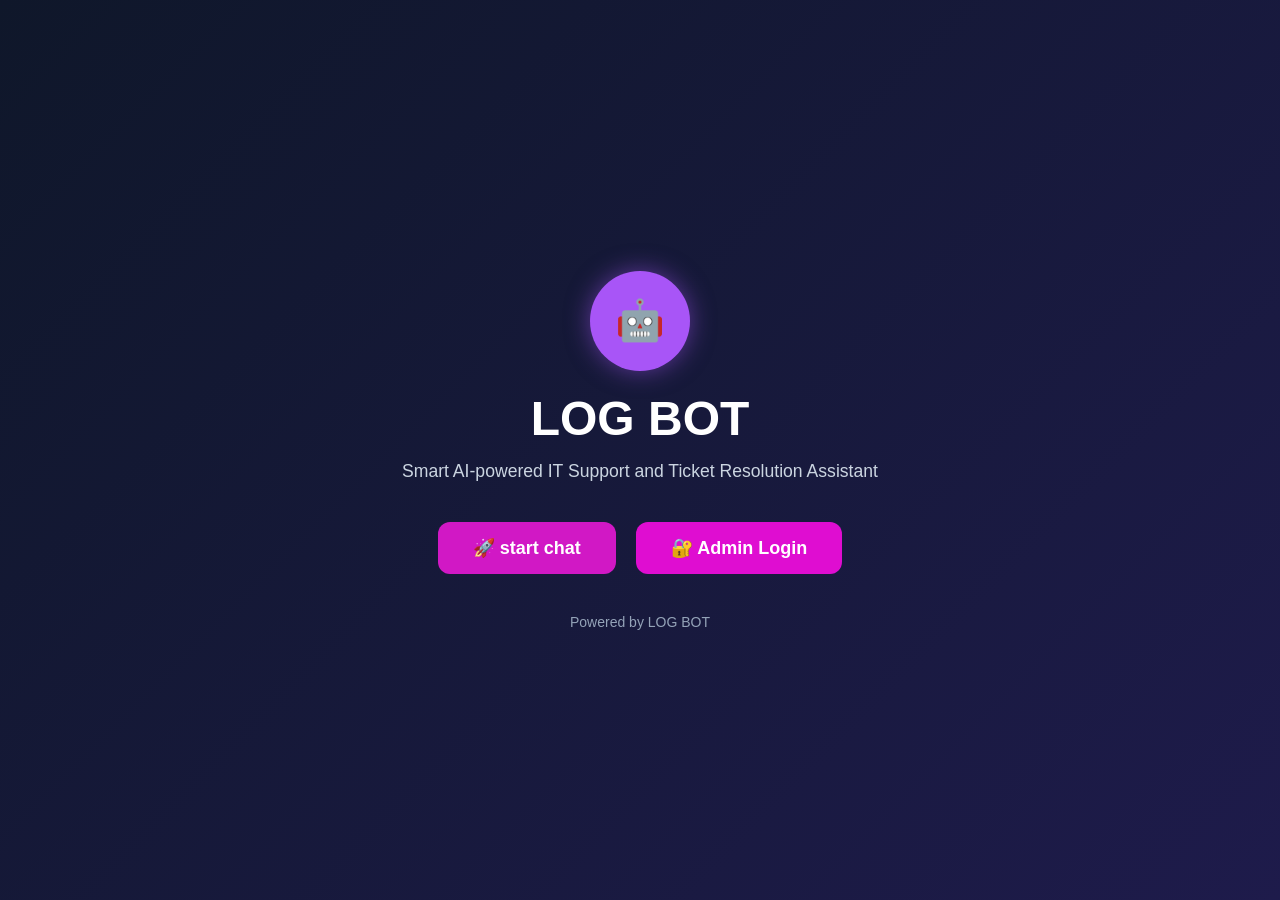
<file: templates/index.html>
<!DOCTYPE html>
<html lang="en">
<head>
<meta charset="UTF-8">
<meta name="viewport" content="width=device-width, initial-scale=1.0">
<title>LOG BOT</title>

<style>
*{
    margin:0;
    padding:0;
    box-sizing:border-box;
    font-family:Segoe UI, sans-serif;
}

body{
    background:linear-gradient(135deg,#0f172a,#1e1b4b);
    height:100vh;
    display:flex;
    justify-content:center;
    align-items:center;
    color:white;
}

.container{
    text-align:center;
    width:90%;
    max-width:800px;
}

.logo{
    width:100px;
    height:100px;
    margin:auto;
    border-radius:50%;
    background:#a855f7;
    display:flex;
    justify-content:center;
    align-items:center;
    font-size:40px;
    margin-bottom:20px;
    box-shadow:0 0 25px rgba(168,85,247,.5);
}

h1{
    font-size:3rem;
    margin-bottom:15px;
}

/* CHANGED COLOR THEME SLIGHTLY (still same logic) */
h1 span{
    background:linear-gradient(135deg,#ec4899,#a855f7);
    -webkit-background-clip:text;
    -webkit-text-fill-color:transparent;
}

p{
    color:#cbd5e1;
    margin-bottom:40px;
    font-size:1.1rem;
}

.buttons{
    display:flex;
    justify-content:center;
    gap:20px;
    flex-wrap:wrap;
}

.btn{
    padding:15px 35px;
    border:none;
    border-radius:12px;
    cursor:pointer;
    font-size:18px;
    font-weight:bold;
    transition:.3s;
}

.start{
    background:#d118c5;
    color:white;
}

.admin{
    background:#df0dd1;
    color:white;
}

.btn:hover{
    transform:translateY(-3px);
}

.footer{
    margin-top:40px;
    color:#94a3b8;
    font-size:14px;
}
</style>
</head>

<body>

<div class="container">

    <div class="logo">🤖</div>

    <!-- CHANGED TEXT -->
    <h1>LOG BOT</h1>

    <p>
        Smart AI-powered IT Support and Ticket Resolution Assistant
    </p>

    <div class="buttons">
        <button class="btn start" onclick="startChat()">
            🚀 start chat
        </button>

        <button class="btn admin" onclick="adminLogin()">
            🔐 Admin Login
        </button>
    </div>

    <div class="footer">
        Powered by LOG BOT
    </div>

</div>

<script>
function startChat(){
    window.location.href="/chat";
}

function adminLogin(){
    window.location.href="/login";
}
</script>

</body>
</html>
</file>
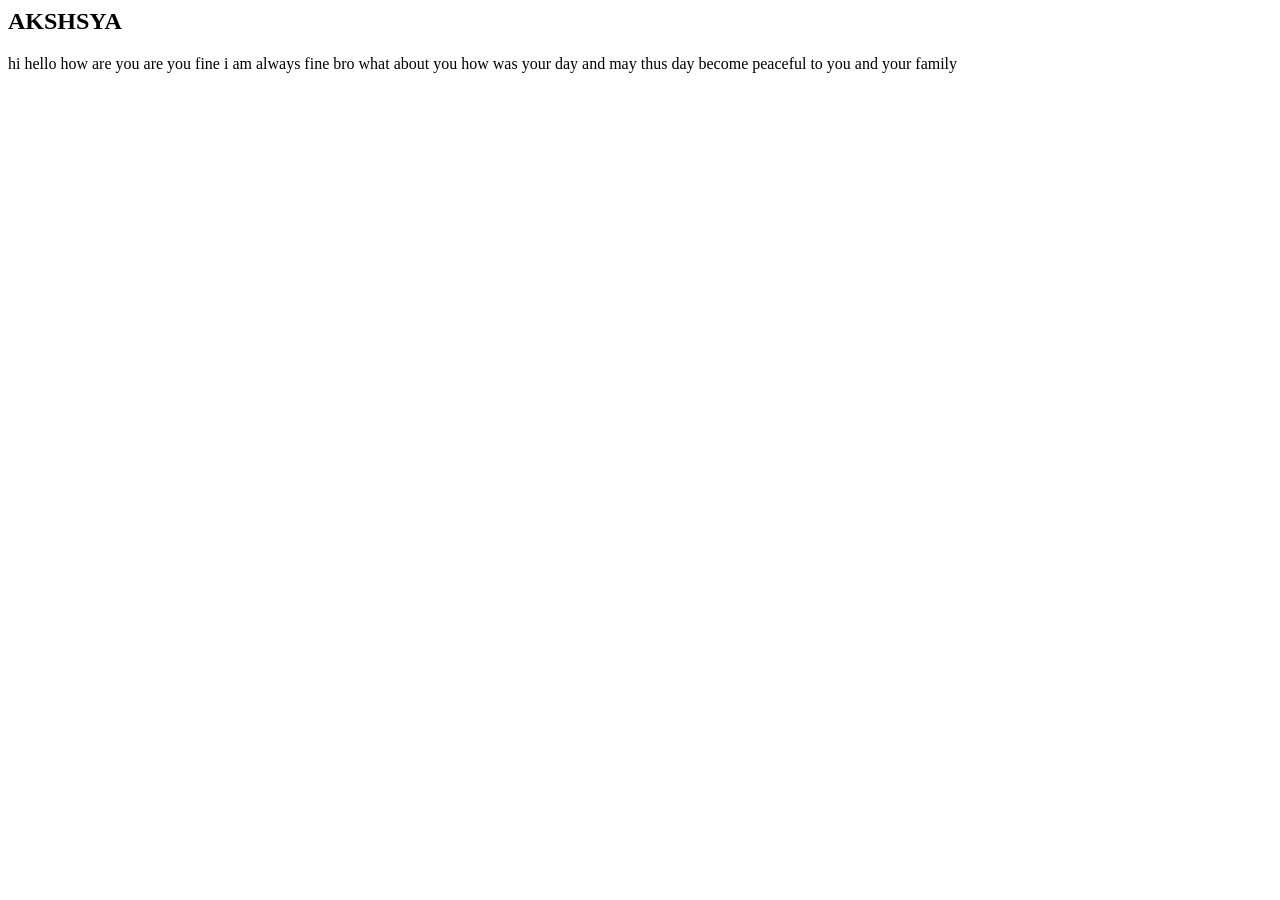
<file: mypage.html>
<doctype> 
    <head> 
        <title> chatbot</title>
    </head>
    <h2> AKSHSYA</h2>
<body> 
    <p> hi hello how are you 
        are you  fine i am always fine bro what about you 
        how was your day and may thus  day become peaceful to 
        you and your family
    </p>

</body>
</doctype>
</file>
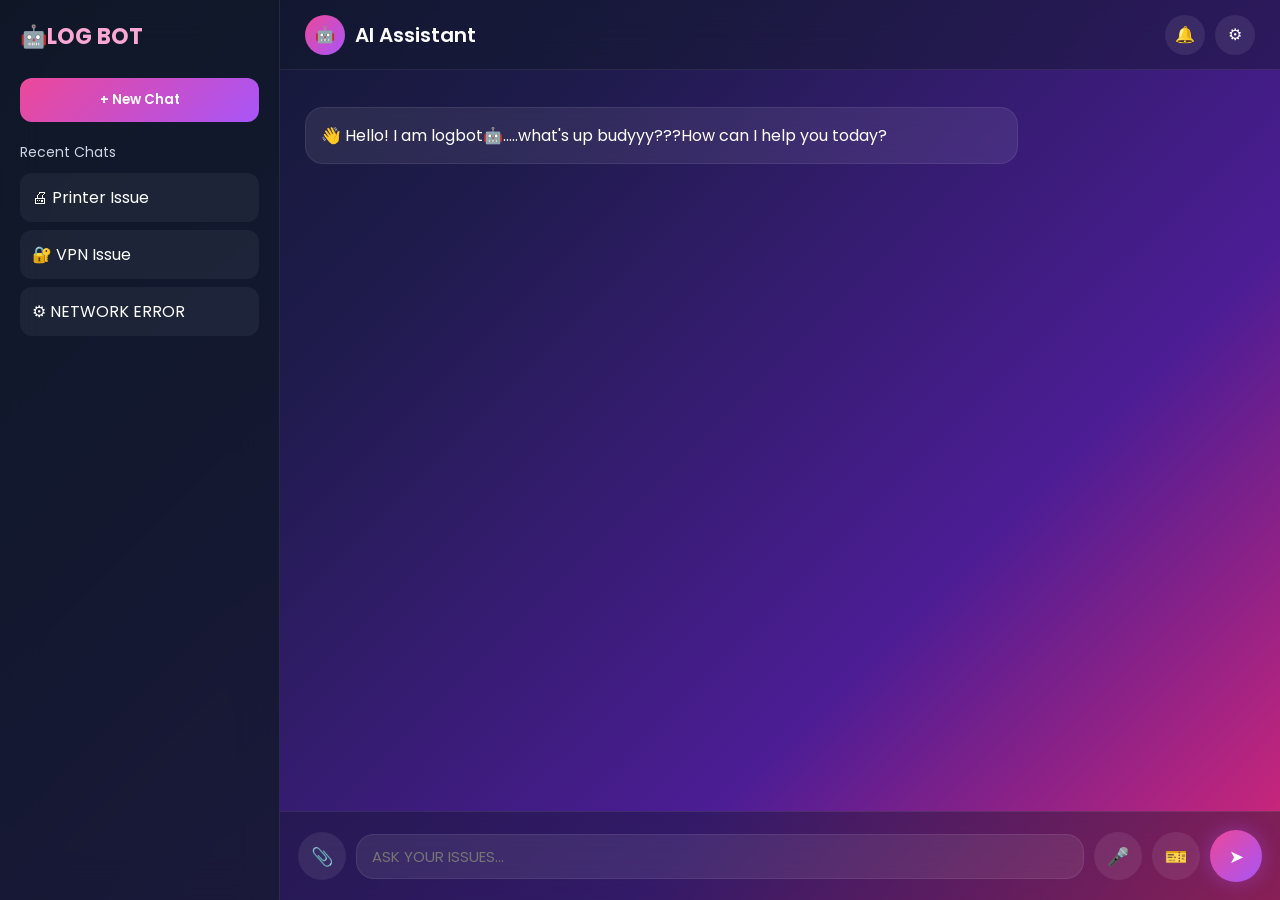
<file: templates/chat.html>
<!DOCTYPE html>
<html lang="en">
<head>
<meta charset="UTF-8">
<meta name="viewport" content="width=device-width, initial-scale=1.0">
<title>Company AI Assistant</title>

<link href="https://fonts.googleapis.com/css2?family=Poppins:wght@300;400;500;600;700&display=swap" rel="stylesheet">

<style>
/* ===== YOUR ORIGINAL CSS (UNCHANGED) ===== */

*{
    margin:0;
    padding:0;
    box-sizing:border-box;
    font-family:'Poppins',sans-serif;
}

body{
    height:100vh;
    overflow:hidden;
    background:linear-gradient(
        135deg,
        #0f172a 0%,
        #1e1b4b 30%,
        #4c1d95 70%,
        #db2777 100%
    );
    color:white;
}

.container{
    display:flex;
    height:100vh;
}

.sidebar{
    width:280px;
    background:rgba(17,24,39,0.75);
    backdrop-filter:blur(20px);
    border-right:1px solid rgba(255,255,255,0.08);
    padding:20px;
    display:flex;
    flex-direction:column;
}

.logo{
    font-size:22px;
    font-weight:700;
    margin-bottom:25px;
    color:#f9a8d4;
}

.new-chat{
    background:linear-gradient(135deg,#ec4899,#a855f7);
    border:none;
    color:white;
    padding:12px;
    border-radius:12px;
    cursor:pointer;
    font-weight:600;
    margin-bottom:20px;
}

.history-title{
    font-size:14px;
    color:#cbd5e1;
    margin-bottom:10px;
}

.history-item{
    padding:12px;
    border-radius:12px;
    margin-bottom:8px;
    background:rgba(255,255,255,0.05);
    cursor:pointer;
    transition:.3s;
}

.history-item:hover{
    background:rgba(168,85,247,0.25);
}

.chat-area{
    flex:1;
    display:flex;
    flex-direction:column;
}

.header{
    height:70px;
    display:flex;
    align-items:center;
    justify-content:space-between;
    padding:0 25px;
    background:rgba(17,24,39,0.4);
    backdrop-filter:blur(20px);
    border-bottom:1px solid rgba(255,255,255,0.08);
}

.header-left{
    display:flex;
    align-items:center;
    gap:10px;
}

.bot-icon{
    width:40px;
    height:40px;
    border-radius:50%;
    background:linear-gradient(135deg,#ec4899,#a855f7);
    display:flex;
    align-items:center;
    justify-content:center;
}

.header-title{
    font-size:20px;
    font-weight:600;
}

.header-right{
    display:flex;
    gap:10px;
}

.top-btn{
    width:40px;
    height:40px;
    border:none;
    border-radius:50%;
    cursor:pointer;
    background:rgba(255,255,255,0.08);
    color:white;
    font-size:16px;
}

.messages{
    flex:1;
    overflow-y:auto;
    padding:25px;
    scroll-behavior:smooth;
}

.bot,
.user{
    max-width:75%;
    padding:15px;
    margin:12px 0;
    border-radius:18px;
    animation:fadeIn .25s ease;
    word-wrap:break-word;
}

.bot{
    background:rgba(255,255,255,0.08);
    border:1px solid rgba(255,255,255,0.08);
    backdrop-filter:blur(10px);
}

.user{
    margin-left:auto;
    background:linear-gradient(135deg,#ec4899,#a855f7);
    box-shadow:0 0 15px rgba(168,85,247,.35);
}

@keyframes fadeIn{
    from{opacity:0; transform:translateY(10px);}
    to{opacity:1; transform:translateY(0);}
}

.input-box{
    padding:18px;
    display:flex;
    align-items:center;
    gap:10px;
    background:rgba(17,24,39,0.4);
    backdrop-filter:blur(20px);
    border-top:1px solid rgba(255,255,255,0.08);
}

.icon-btn{
    width:48px;
    height:48px;
    border:none;
    border-radius:50%;
    cursor:pointer;
    background:rgba(255,255,255,0.08);
    color:white;
    font-size:18px;
    transition:.3s;
}

.icon-btn:hover{
    background:#a855f7;
    transform:scale(1.05);
}

.input-wrapper{
    flex:1;
    display:flex;
    align-items:center;
    background:rgba(255,255,255,0.08);
    border:1px solid rgba(255,255,255,0.08);
    border-radius:18px;
    padding:10px 15px;
}

.input-wrapper input{
    width:100%;
    background:none;
    border:none;
    outline:none;
    color:white;
    font-size:15px;
}

.send-btn{
    width:52px;
    height:52px;
    border:none;
    border-radius:50%;
    cursor:pointer;
    color:white;
    font-size:18px;
    background:linear-gradient(135deg,#ec4899,#a855f7);
    box-shadow:0 0 20px rgba(168,85,247,.4);
}

.ticket-box{
    margin-top:10px;
    padding:15px;
    border-radius:15px;
    background:rgba(255,255,255,0.05);
    border:1px solid rgba(255,255,255,0.08);
}

.ticket-box input{
    width:100%;
    padding:12px;
    margin-top:10px;
    background:rgba(255,255,255,0.08);
    color:white;
    border:none;
    outline:none;
    border-radius:10px;
}

.ticket-box button{
    margin-top:15px;
    width:100%;
    padding:12px;
    border:none;
    border-radius:10px;
    background:linear-gradient(135deg,#ec4899,#a855f7);
    color:white;
    cursor:pointer;
}

@media(max-width:768px){
    .sidebar{display:none;}
    .bot,.user{max-width:90%;}
}
</style>
</head>

<body>

<div class="container">

    <!-- SIDEBAR -->
    <div class="sidebar">

        <div class="logo">🤖LOG BOT</div>

        <button class="new-chat" onclick="newChat()">
            + New Chat
        </button>

        <div class="history-title">Recent Chats</div>

        <div class="history-item">🖨 Printer Issue</div>
        <div class="history-item">🔐 VPN Issue</div>
        <div class="history-item">⚙ NETWORK ERROR</div>

    </div>

    <!-- CHAT AREA -->
    <div class="chat-area">

        <div class="header">

            <div class="header-left">
                <div class="bot-icon">🤖</div>
                <div class="header-title"> AI Assistant</div>
            </div>

            <div class="header-right">
                <button class="top-btn">🔔</button>
                <button class="top-btn">⚙</button>
            </div>

        </div>

        <div class="messages" id="chatBox">
            <div class="bot">👋 Hello! I am logbot🤖.....what's up budyyy???How can I help you today?</div>
        </div>

        <div class="input-box">

            <button class="icon-btn">📎</button>

            <div class="input-wrapper">
                <input id="msg" placeholder="ASK YOUR ISSUES...">
            </div>

            <button class="icon-btn">🎤</button>

            <!-- NEW TICKET BUTTON -->
            <button class="icon-btn" onclick="showTicketBox()">🎫</button>

            <button class="send-btn" onclick="send()">➤</button>

        </div>

    </div>
</div>

<script>

/* =========================
   ORIGINAL SEND LOGIC (UNCHANGED)
========================= */

async function send(){

    let input=document.getElementById("msg");
    let text=input.value;

    if(text==="") return;

    let box=document.getElementById("chatBox");

    box.innerHTML += `<div class='user'>${text}</div>`;
    input.value="";
    box.scrollTop = box.scrollHeight;

    if(text.toLowerCase().includes("raise ticket")){

        box.innerHTML += `
        <div class='bot'>
            <div class='ticket-box'>
                <h4>🛠 Raise Ticket</h4>

                <input id="t1" placeholder="Title">
                <input id="t2" placeholder="Description">

                <button onclick="submitTicket()">
                    Submit
                </button>

            </div>
        </div>`;

        box.scrollTop = box.scrollHeight;
        return;
    }

    box.innerHTML += `<div class='bot'>Thinking...</div>`;
    box.scrollTop = box.scrollHeight;

    let res=await fetch("/ask",{
        method:"POST",
        headers:{"Content-Type":"application/json"},
        body:JSON.stringify({message:text})
    });

    let data=await res.json();

    document.querySelector(".bot:last-child").remove();

    box.innerHTML += `<div class='bot'>${data.reply}</div>`;
    box.scrollTop = box.scrollHeight;
}

/* =========================
   NEW FUNCTIONS ADDED
========================= */

function newChat(){

    let box=document.getElementById("chatBox");

    box.innerHTML=`
        <div class="bot">
            👋 Hello! How can I help you today?
        </div>
    `;

    document.getElementById("msg").value="";
}

function showTicketBox(){

    let box=document.getElementById("chatBox");

    box.innerHTML += `
    <div class='bot'>
        <div class='ticket-box'>
            <h4>🎫 Raise Ticket</h4>

            <input id="t1" placeholder="Issue Title">
            <input id="t2" placeholder="Issue Description">

            <button onclick="submitTicket()">
                Submit Ticket
            </button>
        </div>
    </div>`;

    box.scrollTop = box.scrollHeight;
}

/* =========================
   UPDATED SUBMIT TICKET
========================= */

async function submitTicket(){

    let title=document.getElementById("t1").value;
    let desc=document.getElementById("t2").value;

    let formData=new FormData();
    formData.append("name","User");
    formData.append("department","IT");
    formData.append("subject",title);
    formData.append("description",desc);

    await fetch("/raise-ticket",{
        method:"POST",
        body:formData
    });

    alert("✅ Ticket Raised Successfully");
}

/* ENTER KEY SUPPORT */
document.getElementById("msg")
.addEventListener("keypress",function(e){
    if(e.key==="Enter"){
        send();
    }
});
const micBtn = document.getElementById("micBtn");

const recognition =
new(window.SpeechRecognition ||
      window.webkitSpeechRecognition)();

recognition.lang = "en-US";

micBtn.onclick = () => {
    recognition.start();
};

recognition.onresult = (event) => {
    const text =
        event.results[0][0].transcript;

    document.getElementById("message").value = text;
};
function speak(text){

    const speech =
        new SpeechSynthesisUtterance(text);

    speech.rate = 1;

    window.speechSynthesis.speak(speech);
}
speak(reply);
if(document.getElementById("voiceToggle").checked){
    speak(reply);
}

</script>

</body>
</html>
</file>
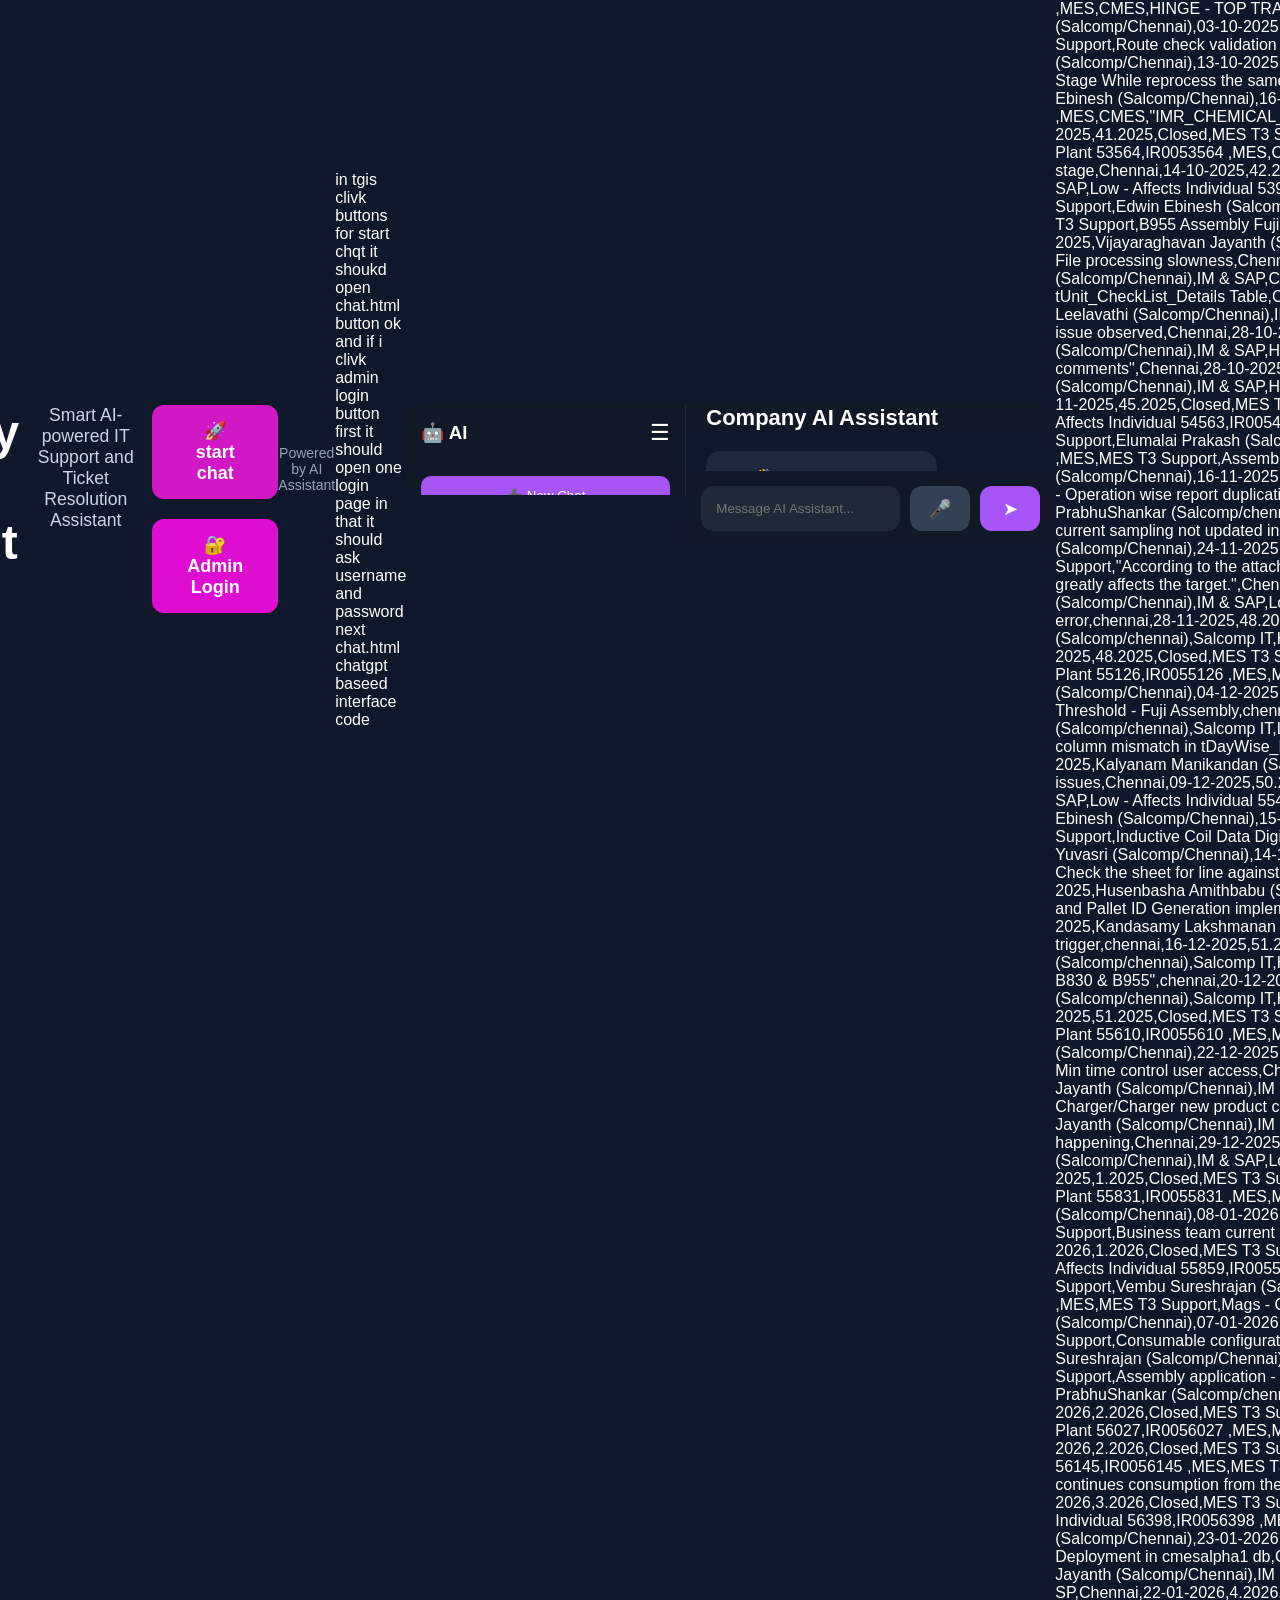
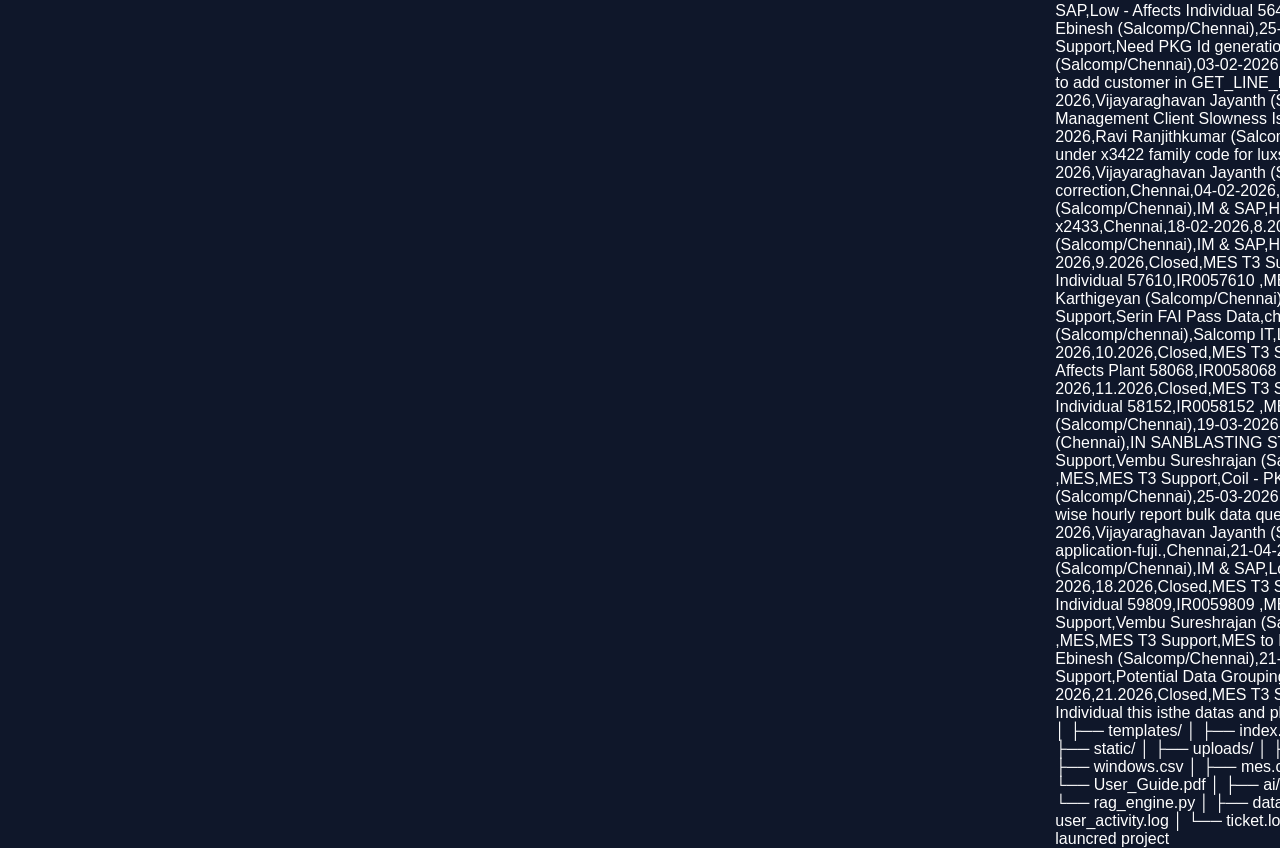
<file: templates/heeko.html>
<!DOCTYPE html>
<html lang="en">
<head>
<meta charset="UTF-8">
<meta name="viewport" content="width=device-width, initial-scale=1.0">
<title>Company AI Assistant</title>

<style>
*{
    margin:0;
    padding:0;
    box-sizing:border-box;
    font-family:Segoe UI, sans-serif;
}

body{
    background:linear-gradient(135deg,#0f172a,#1e1b4b);
    height:100vh;
    display:flex;
    justify-content:center;
    align-items:center;
    color:white;
}

.container{
    text-align:center;
    width:90%;
    max-width:800px;
}

.logo{
    width:100px;
    height:100px;
    margin:auto;
    border-radius:50%;
    background:#a855f7;
    display:flex;
    justify-content:center;
    align-items:center;
    font-size:40px;
    margin-bottom:20px;
    box-shadow:0 0 25px rgba(168,85,247,.5);
}

h1{
    font-size:3rem;
    margin-bottom:15px;
}

p{
    color:#cbd5e1;
    margin-bottom:40px;
    font-size:1.1rem;
}

.buttons{
    display:flex;
    justify-content:center;
    gap:20px;
    flex-wrap:wrap;
}

.btn{
    padding:15px 35px;
    border:none;
    border-radius:12px;
    cursor:pointer;
    font-size:18px;
    font-weight:bold;
    transition:.3s;
}

.start{
    background:#d118c5;
    color:white;
}

.admin{
    background:#df0dd1;
    color:white;
}

.btn:hover{
    transform:translateY(-3px);
}

.footer{
    margin-top:40px;
    color:#94a3b8;
    font-size:14px;
}
</style>
</head>

<body>

<div class="container">

    <div class="logo">🤖</div>

    <h1>Company AI Assistant</h1>

    <p>
        Smart AI-powered IT Support and Ticket Resolution Assistant
    </p>

    <div class="buttons">
        <button class="btn start" onclick="startChat()">
            🚀 start chat
        </button>

        <button class="btn admin" onclick="adminLogin()">
            🔐 Admin Login
        </button>
    </div>

    <div class="footer">
        Powered by AI Assistant
    </div>

</div>

<script>
function startChat(){
    alert("Chat page will open in Step 2");
}

function adminLogin(){
    alert("Admin login page will open in Step 3");
}
</script>

</body>
</html>
hi bro i am going make one company lanch product ai llm based chatbot for thier internal use in salcomp ok va 
fronetnd i have complated with index.html welcome page code <!DOCTYPE html>
<html lang="en">
<head>
<meta charset="UTF-8">
<meta name="viewport" content="width=device-width, initial-scale=1.0">
<title>Company AI Assistant</title>

<style>
*{
    margin:0;
    padding:0;
    box-sizing:border-box;
    font-family:Segoe UI, sans-serif;
}

body{
    background:linear-gradient(135deg,#0f172a,#1e1b4b);
    height:100vh;
    display:flex;
    justify-content:center;
    align-items:center;
    color:white;
}

.container{
    text-align:center;
    width:90%;
    max-width:800px;
}

.logo{
    width:100px;
    height:100px;
    margin:auto;
    border-radius:50%;
    background:#a855f7;
    display:flex;
    justify-content:center;
    align-items:center;
    font-size:40px;
    margin-bottom:20px;
    box-shadow:0 0 25px rgba(168,85,247,.5);
}

h1{
    font-size:3rem;
    margin-bottom:15px;
}

p{
    color:#cbd5e1;
    margin-bottom:40px;
    font-size:1.1rem;
}

.buttons{
    display:flex;
    justify-content:center;
    gap:20px;
    flex-wrap:wrap;
}

.btn{
    padding:15px 35px;
    border:none;
    border-radius:12px;
    cursor:pointer;
    font-size:18px;
    font-weight:bold;
    transition:.3s;
}

.start{
    background:#d118c5;
    color:white;
}

.admin{
    background:#df0dd1;
    color:white;
}

.btn:hover{
    transform:translateY(-3px);
}

.footer{
    margin-top:40px;
    color:#94a3b8;
    font-size:14px;
}
</style>
</head>

<body>

<div class="container">

    <div class="logo">🤖</div>

    <h1>Company AI Assistant</h1>

    <p>
        Smart AI-powered IT Support and Ticket Resolution Assistant
    </p>

    <div class="buttons">
        <button class="btn start" onclick="startChat()">
            🚀 start chat
        </button>

        <button class="btn admin" onclick="adminLogin()">
            🔐 Admin Login
        </button>
    </div>

    <div class="footer">
        Powered by AI Assistant
    </div>

</div>

<script>
function startChat(){
    alert("Chat page will open in Step 2");
}

function adminLogin(){
    alert("Admin login page will open in Step 3");
}
</script>

</body> in tgis clivk buttons for start chqt it shoukd open chat.html button ok and if 
i clivk admin login button first it should open one login page in that it should ask username and password

</html>next chat.html chatgpt baseed interface code <!DOCTYPE html>
<html lang="en">
<head>
<meta charset="UTF-8">
<meta name="viewport" content="width=device-width, initial-scale=1.0">
<title>Company AI Assistant</title>

<style>
*{
    margin:0;
    padding:0;
    box-sizing:border-box;
    font-family:Segoe UI,sans-serif;
}

body{
    background:#0f172a;
    color:white;
    height:100vh;
    overflow:hidden;
}

.container{
    display:flex;
    height:10vh;
}

/* SIDEBAR */

.sidebar{
    width:280px;
    background:#111827;
    border-right:1px solid #1f2937;
    transition:.3s;
    overflow:hidden;
}

.sidebar.collapsed{
    width:70px;
}

.topbar{
    padding:15px;
    display:flex;
    justify-content:space-between;
    align-items:center;
}

.toggle-btn{
    background:none;
    border:none;
    color:white;
    font-size:22px;
    cursor:pointer;
}

.new-chat{
    margin:15px;
    width:calc(100% - 30px);
    padding:12px;
    border:none;
    border-radius:10px;
    background:#a855f7;
    color:white;
    cursor:pointer;
}

.search{
    margin:0 15px 15px;
}

.search input{
    width:100%;
    padding:10px;
    border:none;
    border-radius:8px;
    background:#1f2937;
    color:white;
}

.history-title{
    padding:0 15px;
    color:#94a3b8;
    font-size:14px;
}

.history{
    padding:15px;
}

.chat-item{
    background:#1f2937;
    padding:10px;
    border-radius:8px;
    margin-bottom:10px;
    cursor:pointer;
}

.chat-item:hover{
    background:#374151;
}

/* MAIN */

.main{
    flex:1;
    display:flex;
    flex-direction:column;
}

.header{
    height:70px;
    background:#111827;
    display:flex;
    align-items:center;
    padding:0 20px;
    font-size:22px;
    font-weight:bold;
}

.chat-box{
    flex:1;
    overflow-y:auto;
    padding:20px;
}

/* MESSAGES */

.bot{
    background:#1e293b;
    padding:15px;
    border-radius:15px;
    max-width:70%;
    margin-bottom:15px;
    line-height:1.5;
}

.user{
    background:#a855f7;
    padding:15px;
    border-radius:15px;
    max-width:70%;
    margin-left:auto;
    margin-bottom:15px;
    line-height:1.5;
}

/* INPUT */

.input-area{
    background:#111827;
    padding:15px;
    display:flex;
    gap:10px;
}

.input-area input{
    flex:1;
    padding:15px;
    border:none;
    border-radius:12px;
    background:#1f2937;
    color:white;
    outline:none;
}

.mic-btn,
.send-btn{
    width:60px;
    border:none;
    border-radius:12px;
    cursor:pointer;
    color:white;
    font-size:18px;
}

.mic-btn{
    background:#334155;
}

.send-btn{
    background:#a855f7;
}

/* MOBILE */

@media(max-width:768px){

.sidebar{
    position:absolute;
    z-index:100;
    height:100%;
}

.sidebar.collapsed{
    transform:translateX(-100%);
    width:280px;
}

}
</style>
</head>
<body>

<div class="container">

    <!-- SIDEBAR -->

    <div class="sidebar" id="sidebar">

        <div class="topbar">
            <h3>🤖 AI</h3>

            <button class="toggle-btn"
            onclick="toggleSidebar()">
                ☰
            </button>
        </div>

        <button class="new-chat"
        onclick="newChat()">
            ➕ New Chat
        </button>

        <div class="search">
            <input
            type="text"
            placeholder="Search Chats">
        </div>

        <div class="history-title">
            Recent Chats
        </div>

        <div class="history">

            <div class="chat-item">
                Printer Issue
            </div>

            <div class="chat-item">
                VPN Problem
            </div>

            <div class="chat-item">
                System Slow
            </div>

        </div>

    </div>

    <!-- MAIN CHAT -->

    <div class="main">

        <div class="header">
            Company AI Assistant
        </div>

        <div class="chat-box"
        id="chatBox">

            <div class="bot">
                👋 Hello! I am your Company AI Assistant.
                How can I help you today?
            </div>

        </div>

        <div class="input-area">

            <input
            type="text"
            id="messageInput"
            placeholder="Message AI Assistant...">

            <button class="mic-btn"
            onclick="startVoice()">
                🎤
            </button>

            <button class="send-btn"
            onclick="sendMessage()">
                ➤
            </button>

        </div>

    </div>

</div>

<script>

function toggleSidebar(){
    document
    .getElementById("sidebar")
    .classList.toggle("collapsed");
}

function newChat(){

    let chatBox =
    document.getElementById("chatBox");

    chatBox.innerHTML = `
    <div class="bot">
    👋 New chat started.
    Ask me anything.
    </div>
    `;
}

function sendMessage(){

    let input =
    document.getElementById("messageInput");

    let text =
    input.value.trim();

    if(text === "")
        return;

    let chatBox =
    document.getElementById("chatBox");

    chatBox.innerHTML += `
    <div class="user">
        ${text}
    </div>
    `;

    async function sendMessage(){

    let input =
    document.getElementById(
    "messageInput");

    let text =
    input.value.trim();

    if(text==="")
        return;

    let chatBox =
    document.getElementById(
    "chatBox");

    chatBox.innerHTML += `
    <div class="user">
        ${text}
    </div>
    `;

    input.value="";

    chatBox.innerHTML += `
    <div class="bot" id="typing">
        Thinking...
    </div>
    `;

    chatBox.scrollTop =
    chatBox.scrollHeight;

    const response =
    await fetch("/ask",{

        method:"POST",

        headers:{
            "Content-Type":
            "application/json"
        },

        body:JSON.stringify({
            message:text
        })

    });

    const data =
    await response.json();

    document
    .getElementById("typing")
    .remove();

    chatBox.innerHTML += `
    <div class="bot">
        ${data.reply}
    </div>
    `;

    chatBox.scrollTop =
    chatBox.scrollHeight;
}
}

/* Voice Input */

function startVoice(){

if(
'webkitSpeechRecognition'
in window
){

const recognition =
new webkitSpeechRecognition();

recognition.start();

recognition.onresult =
function(event){

document
.getElementById("messageInput")
.value =
event.results[0][0].transcript;

};

}else{

alert(
"Voice recognition not supported in this browser."
);

}

}

document
.getElementById("messageInput")
.addEventListener(
"keypress",
function(e){

if(e.key==="Enter")
sendMessage();

});

</script>

</body>
</html> in this i have corrections in this i have to crt the chatinterface properly side pop up buttons come amd it should go agib=n 
and if click new chat newchat button should open chat history search button should be thier adn if the user asked i have to raise ticket it shoukd open one op logib page on the top and it should ask details about the ticket if clik k button it should 
eflect and say ticjet are raised and  it should answer all the wquestions commonly like chattgpt and if the api fail it should give the answer on the preloaded csv filees 
it shoulf be like an ai models ok and mic option both input and output like alexa
admin.html page should n=be contain icket detials and solved and unsolverd list names realtime logi purposes 
and more detilas and 
google gemini api keys should be used llm model and and it is going to nec lanuces proedut and deoloyed ok va ifto 
be used in mobile use backend as paython and use sql lite bd and i have the andewess they have given csv as predefined information and it is going to be used in it depatmet mes
Id,Incident,SubCategory,Affectedarea,ShortDescription,Location,Created,Week,State,AssignmentGroup,AssignedTo,SLACalc,CreatedBy,RequesterDept,Priority
100001,GENERAL,AI CHAT,CHATBOT,Hello / Hi greeting response,Global,2026-06-01,22.2026,Open,AI Support,LOGBOT AI,NA,System,IT,Low - Affects Individual
100002,GENERAL,AI CHAT,CHATBOT,What is LOGBOT?,Global,2026-06-01,22.2026,Open,AI Support,LOGBOT AI,NA,System,IT,Low - Affects Individual
100003,GENERAL,NETWORKING,IT BASICS,What is LAN (Local Area Network)?,Global,2026-06-01,22.2026,Open,IT Support,Network Team,NA,System,IT,Low - Affects Individual
100004,GENERAL,NETWORKING,IT BASICS,What is WAN (Wide Area Network)?,Global,2026-06-01,22.2026,Open,IT Support,Network Team,NA,System,IT,Low - Affects Individual
100005,GENERAL,NETWORKING,IT BASICS,What is Internet?,Global,2026-06-01,22.2026,Open,IT Support,Network Team,NA,System,IT,Low - Affects Individual
100006,GENERAL,NETWORKING,IT BASICS,What is IP address?,Global,2026-06-01,22.2026,Open,IT Support,Network Team,NA,System,IT,Low - Affects Individual
100007,GENERAL,NETWORKING,IT BASICS,What is Router?,Global,2026-06-01,22.2026,Open,IT Support,Network Team,NA,System,IT,Low - Affects Individual
100008,GENERAL,NETWORKING,IT BASICS,What is Switch in networking?,Global,2026-06-01,22.2026,Open,IT Support,Network Team,NA,System,IT,Low - Affects Individual
100009,GENERAL,NETWORKING,IT BASICS,What is DNS?,Global,2026-06-01,22.2026,Open,IT Support,Network Team,NA,System,IT,Low - Affects Individual
100010,GENERAL,NETWORKING,IT BASICS,What is HTTP and HTTPS?,Global,2026-06-01,22.2026,Open,IT Support,Network Team,NA,System,IT,Low - Affects Individual
Id,Incident,SubCategory,Affectedarea,ShortDescription,Location,Created,Week,State,AssignmentGroup,AssignedTo,SLACalc,CreatedBy,RequesterDept,Priority
43454,IR0043454 ,MES,MES T3 Support,SP Part consumable and consumable details table event capturing issue,Chennai,21-10-2024,43.2024,Closed,MES T3 Support,Kandasamy Lakshmanan (Salcomp/Chennai),27-10-2024,Santhanamuthu Kavitha (Salcomp/Chennai),IM & SAP,Low - Affects Individual
43518,IR0043518 ,MES,MES T3 Support,SN History not showing in the SN linking client v.3.3.4.0.,Chennai,23-10-2024,43.2024,Closed,MES T3 Support,Kandasamy Lakshmanan (Salcomp/Chennai),29-10-2024,Ravichandiran Leelavathi (Salcomp/Chennai),IM & SAP,Low - Affects Individual
43879,IR0043879 ,MES,MES T3 Support,Add VI Pass event error in Defect Management,Chennai,08-11-2024,45.2024,Closed,MES T3 Support,Kandasamy Lakshmanan (Salcomp/Chennai),14-11-2024,Sugumar Jayasurya (Salcomp/Chennai),IM & SAP,Low - Affects Individual
44045,IR0044045 ,MES,CMES,Batch Length value not working in combined QR code scanning in IMR Application using separator and ,Chennai,12-11-2024,46.2024,Closed,MES T3 Support,Kandasamy Lakshmanan (Salcomp/Chennai),18-11-2024,Ibrahim Sadamhussain (Salcomp/Chennai),IM & SAP,Low - Affects Individual
44359,IR0044359 ,MES,CMES,Two Sub-assemblies same time inserted in Unit_SN & Unit_SN_Event table by linking in Module Assembly Application,Chennai,21-11-2024,47.2024,Closed,MES T3 Support,Madhavan Swathi(Salcomp/Chennai),27-11-2024,Ibrahim Sadamhussain (Salcomp/Chennai),IM & SAP,Low - Affects Individual
45900,IR0045900 ,MES,MES T3 Support,Screen printer Client 5V signal not received,Chennai,24-12-2024,52.2024,Closed,MES T3 Support,Kandasamy Lakshmanan (Salcomp/Chennai),27-12-2024,Srinivasan Ravishankar (Salcomp/Chennai),IM & SAP,Moderate - Affects Team
46514,IR0046514 ,MES,MES T3 Support,"An error occurred in VisualInspection client v.3.3.1.7 in ORT mode when SN is scanned. With same configuration, older version 3.3.1.6 client working fine and SN passed",Chennai,18-01-2025,3.2025,Closed,MES T3 Support,Sugumar Jayasurya (Salcomp/Chennai),24-01-2025,Sugumar Jayasurya (Salcomp/Chennai),IM & SAP,Low - Affects Individual
50254,IR0050254 ,MES,MES T3 Support,FPY Calculation mismatch in SM2 FPY Mail Trigger,Chennai,01-05-2025,18.2025,Closed,MES T3 Support,Sugumar Jayasurya (Salcomp/Chennai),07-05-2025,Sugumar Jayasurya (Salcomp/Chennai),IM & SAP,Low - Affects Individual
50902,IR0050902 ,MES,MES T3 Support,Dual Lane Assembly client(FUJI Mode) issues,Chennai,30-05-2025,22.2025,Closed,MES T3 Support,Edwin Ebinesh (Salcomp/Chennai),02-06-2025,Sugumar Jayasurya (Salcomp/Chennai),IM & SAP,Moderate - Affects Team
51111,IR0051111 ,MES,MES T2 Support (Chennai),Need to change Route wise operation in report portal hourly production operation wise,Chennai,13-06-2025,24.2025,Closed,MES T3 Support,MES T3 Support,19-06-2025,Shanmugasundaram Selvakumar (Salcomp/Chennai),IM & SAP,Low - Affects Individual
51206,IR0051206 ,MES,CMES,MES History Tool - SN against Prev & Next Operation not shown,Chennai,17-06-2025,25.2025,Closed,MES T3 Support,Kandasamy Lakshmanan (Salcomp/Chennai),23-06-2025,Kandasamy Lakshmanan (Salcomp/Chennai),IM & SAP,Low - Affects Individual
51372,IR0051372 ,MES,MES T3 Support,PFLC OSP Check - There is no row at Position 0 error during DRYIN/DRYOUT,Chennai,30-06-2025,27.2025,Closed,MES T3 Support,Kandasamy Lakshmanan (Salcomp/Chennai),06-07-2025,Sugumar Jayasurya (Salcomp/Chennai),IM & SAP,Low - Affects Individual
51497,IR0051497 ,MES,MES T3 Support,Assembly Client V4.2.3.7 ? Wrong Loading Issue:,Chennai,07-07-2025,28.2025,Closed,MES T3 Support,Elumalai Prakash (Salcomp/Chennai),13-07-2025,Ravichandiran Leelavathi (Salcomp/Chennai),IM & SAP,Low - Affects Individual
51578,IR0051578 ,MES,MES T2 Support (Chennai),The Generate Method Busy/ Execution timeout Expired Errors occurs in ST1 & ST12 Adaptor SN Generation stations,Chennai,13-07-2025,28.2025,Closed,MES T3 Support,Edwin Ebinesh (Salcomp/Chennai),15-07-2025,Annamalai Keerthivasan (Salcomp/Chennai),IM & SAP,High - Affects Plant
51702,IR0051702 ,MES,MES T3 Support,B955 Fuji Assembly Client issues,Chennai,23-07-2025,30.2025,Closed,MES T3 Support,Joseph PrabhuShankar (Salcomp/chennai),29-07-2025,Aruldoss Rajkumar (Salcomp/Chennai),IM&SAP,Low - Affects Individual
51798,IR0051798 ,MES,MES T3 Support,Issue Observed in Defect Management Application v1.7.7.0 ? Loopback Selection,Chennai,29-07-2025,31.2025,Closed,MES T3 Support,Elumalai Prakash (Salcomp/Chennai),31-07-2025,Azhagupandiaraj Harishpandian (Salcomp/Chennai),IM & SAP,High - Affects Plant
51979,IR0051979 ,MES,CMES,PPID traceability report page issue (Load and All) Type,Chennai,06-08-2025,32.2025,Closed,Edwin Ebinesh (Salcomp/Chennai),Thangavel Mohanraj (Salcomp/Chennai),12-08-2025,Sankar Hariharan (Salcomp/Chennai),IM & SAP,Low - Affects Individual
51981,IR0051981 ,MES,MES T3 Support,"Auto-packed equipment units cannot be removed in the manual packing application. When attempting to remove or replace them error in API, an error message is displayed in the application.",Chennai,06-08-2025,32.2025,Closed,MES T3 Support,Elumalai Prakash (Salcomp/Chennai),12-08-2025,Ravichandiran Leelavathi (Salcomp/Chennai),IM & SAP,Low - Affects Individual
52364,IR0052364 ,MES,CMES,"When scanning the SNs in the OBA client, the message ""Invalid serial number"" is displayed.",Chennai,22-08-2025,34.2025,Closed,Edwin Ebinesh (Salcomp/Chennai),Edwin Ebinesh (Salcomp/Chennai),24-08-2025,Sankar Hariharan (Salcomp/Chennai),IM & SAP,High - Affects Plant
52374,IR0052374 ,MES,MES T3 Support,Stencil cleaning time control not working.,Chennai,22-08-2025,34.2025,Closed,MES T3 Support,Elumalai Prakash (Salcomp/Chennai),28-08-2025,Ravichandiran Leelavathi (Salcomp/Chennai),IM & SAP,Low - Affects Individual
52408,IR0052408 ,MES,CMES,Hinge Project - B735 Family against SN Generation level code 'TRAY & UNIT' Day Reset captured for each day's,Chennai,26-08-2025,35.2025,Closed,MES T3 Support,Pazhani Santhoshkumar (Salcomp/Chennai),01-09-2025,Kandasamy Lakshmanan (Salcomp/Chennai),IM & SAP,Low - Affects Individual
52439,IR0052439 ,MES,MES T3 Support,Operation/Current Operation ID updated as '0' in tUnit/tUnit_Event tables due to which UPH is not updated properly in P2B and P2P stations,Chennai,27-08-2025,35.2025,Closed,MES T3 Support,Edwin Ebinesh (Salcomp/Chennai),02-09-2025,Kalyanam Manikandan (Salcomp/Chennai),IM & SAP,Low - Affects Individual
52558,IR0052558 ,MES,MES T3 Support,B955 Mags - Packing application modification.,chennai,03-09-2025,36.2025,Closed,MES T3 Support,Janarthanan Saravanan (Salcomp/Chennai),09-09-2025,Joseph PrabhuShankar (Salcomp/chennai),Salcomp IT,Low - Affects Individual
52560,IR0052560 ,MES,MES T3 Support,B955 Mags Packing application - Shift code,chennai,03-09-2025,36.2025,Closed,MES T3 Support,Janarthanan Saravanan (Salcomp/Chennai),09-09-2025,Joseph PrabhuShankar (Salcomp/chennai),Salcomp IT,Low - Affects Individual
52622,IR0052622 ,MES,CMES,Admin Portal V.5.2.0.3 - PFLC Page Check Sub Assembly Check Box No Need to require for Other Control type - TNT & WIP,Chennai,08-09-2025,37.2025,Closed,MES T3 Support,Janarthanan Saravanan (Salcomp/Chennai),14-09-2025,Kandasamy Lakshmanan (Salcomp/Chennai),IM & SAP,Low - Affects Individual
52817,IR0052817 ,MES,MES T3 Support,Assembly application MTFT mode.,chennai,17-09-2025,38.2025,Closed,MES T3 Support,Janarthanan Saravanan (Salcomp/Chennai),18-09-2025,Joseph PrabhuShankar (Salcomp/chennai),Salcomp IT,Critical - Affects Global
52818,IR0052818 ,MES,MES T3 Support,Assembly MTFT mode,chennai,17-09-2025,38.2025,Closed,MES T3 Support,Janarthanan Saravanan (Salcomp/Chennai),23-09-2025,Joseph PrabhuShankar (Salcomp/chennai),Salcomp IT,Low - Affects Individual
52819,IR0052819 ,MES,MES T3 Support,No stock error - Assembly MTFT,chennai,17-09-2025,38.2025,Closed,MES T3 Support,Janarthanan Saravanan (Salcomp/Chennai),23-09-2025,Joseph PrabhuShankar (Salcomp/chennai),Salcomp IT,Low - Affects Individual
52820,IR0052820 ,MES,MES T3 Support,Assembly MTFT,chennai,17-09-2025,38.2025,Closed,MES T3 Support,Janarthanan Saravanan (Salcomp/Chennai),23-09-2025,Joseph PrabhuShankar (Salcomp/chennai),Salcomp IT,Low - Affects Individual
52985,IR0052985 ,MES,MES T3 Support,B955 Mags - Packing application Vendor batch is not updating,chennai,22-09-2025,39.2025,Closed,MES T3 Support,Janarthanan Saravanan (Salcomp/Chennai),28-09-2025,Joseph PrabhuShankar (Salcomp/chennai),Salcomp IT,Low - Affects Individual
53045,IR0053045 ,MES,MES T3 Support,B955 Mags - Query update request,chennai,24-09-2025,39.2025,Closed,MES T3 Support,Janarthanan Saravanan (Salcomp/Chennai),30-09-2025,Joseph PrabhuShankar (Salcomp/chennai),Salcomp IT,Low - Affects Individual
53306,IR0053306 ,MES,MES T3 Support,"We are facing this exception ""A cursor with the name 'SAP2MES_PO_CRSR' does not exist"" when the SAP2MES_PO_TO_WORKORDER_UPDATE scheduler runs to fetch the SAP PO to MES WO table",Chennai,03-10-2025,40.2025,Closed,MES T3 Support,Edwin Ebinesh (Salcomp/Chennai),09-10-2025,Kalyanam Manikandan (Salcomp/Chennai),IM & SAP,Low - Affects Individual
53307,IR0053307 ,MES,CMES,HINGE - TOP TRAY QR Generation Issue,Chennai,03-10-2025,40.2025,Closed,MES T3 Support,Kandasamy Lakshmanan (Salcomp/Chennai),03-10-2025,Kandasamy Lakshmanan (Salcomp/Chennai),IM & SAP,Moderate - Affects Team
53392,IR0053392 ,MES,MES T3 Support,Route check validation not done for the SN in the Android VI application.,Chennai,07-10-2025,41.2025,Closed,MES T3 Support,Shanmugam Yuvasri (Salcomp/Chennai),13-10-2025,Ravichandiran Leelavathi (Salcomp/Chennai),IM & SAP,Low - Affects Individual
53492,IR0053492 ,MES,CMES,Top & Bottom Stage While reprocess the same SN - Tray against Max Loop Count SN's only fetched issue,Chennai,10-10-2025,41.2025,Closed,MES T3 Support,Edwin Ebinesh (Salcomp/Chennai),16-10-2025,Kandasamy Lakshmanan (Salcomp/Chennai),IM & SAP,Low - Affects Individual
53493,IR0053493 ,MES,CMES,"IMR_CHEMICAL_VERIFY Stage - While scan the REEL ID, REEL Data not available error was thrown",Chennai,10-10-2025,41.2025,Closed,MES T3 Support,Edwin Ebinesh (Salcomp/Chennai),12-10-2025,Kandasamy Lakshmanan (Salcomp/Chennai),IM & SAP,High - Affects Plant
53564,IR0053564 ,MES,CMES,Chemical validation- EXP_DATE can't be validate the IMR_VERIFICATION and MATERIAL_CONSUMPTION stage,Chennai,14-10-2025,42.2025,Closed,MES T3 Support,Edwin Ebinesh (Salcomp/Chennai),20-10-2025,Kandasamy Lakshmanan (Salcomp/Chennai),IM & SAP,Low - Affects Individual
53904,IR0053904 ,MES,MES T3 Support,B955 SMT Assembly Fuji Runtime issues:,Chennai,23-10-2025,43.2025,Closed,MES T3 Support,Edwin Ebinesh (Salcomp/Chennai),29-10-2025,Aruldoss Rajkumar (Salcomp/Chennai),IM & SAP,Low - Affects Individual
53934,IR0053934 ,MES,MES T3 Support,B955 Assembly Fuji Traceability issue,Chennai,24-10-2025,43.2025,Closed,MES T3 Support,Edwin Ebinesh (Salcomp/Chennai),30-10-2025,Vijayaraghavan Jayanth (Salcomp/Chennai),IM & SAP,Low - Affects Individual
54010,IR0054010 ,MES,MES T3 Support,Assembly client - MTFT Mode File processing slowness,Chennai,27-10-2025,44.2025,Closed,MES T3 Support,Vembu Sureshrajan (Salcomp/Chennai),28-10-2025,Vijayaraghavan Jayanth (Salcomp/Chennai),IM & SAP,Critical - Affects Global
54024,IR0054024 ,MES,MES T3 Support,ssue in Second Sequence Validation ? Data Not Recorded in tUnit_CheckList_Details Table,Chennai,27-10-2025,44.2025,Closed,MES T3 Support,Elumalai Prakash (Salcomp/Chennai),02-11-2025,Ravichandiran Leelavathi (Salcomp/Chennai),IM & SAP,Low - Affects Individual
54048,IR0054048 ,MES,CMES,Hinge Project - Hinge Pin Assembly Stage Response delay issue observed,Chennai,28-10-2025,44.2025,Closed,MES T3 Support,Edwin Ebinesh (Salcomp/Chennai),30-10-2025,Kandasamy Lakshmanan (Salcomp/Chennai),IM & SAP,High - Affects Plant
54049,IR0054049 ,MES,CMES,"ANO Chemical Control - Issues observed, please find the details in Additional comments",Chennai,28-10-2025,44.2025,Closed,MES T3 Support,Edwin Ebinesh (Salcomp/Chennai),30-10-2025,Kandasamy Lakshmanan (Salcomp/Chennai),IM & SAP,High - Affects Plant
54205,IR0054205 ,MES,MES T3 Support,Quantity mismatch issue in Auto packing application .,Chennai,03-11-2025,45.2025,Closed,MES T3 Support,Elumalai Prakash (Salcomp/Chennai),09-11-2025,Ravichandiran Leelavathi (Salcomp/Chennai),IM & SAP,Low - Affects Individual
54563,IR0054563 ,MES,MES T2 Support (Chennai),SMT line 02 traceability update issue.,Chennai,10-11-2025,46.2025,Closed,MES T3 Support,Elumalai Prakash (Salcomp/Chennai),16-11-2025,Balu Pankajudhas (Salcomp/Chennai),IM & SAP,Low - Affects Individual
54692,IR0054692 ,MES,MES T3 Support,Assembly Fuji - Program change & MEDIT User access,Chennai,13-11-2025,46.2025,Closed,MES T3 Support,Edwin Ebinesh (Salcomp/Chennai),16-11-2025,Vijayaraghavan Jayanth (Salcomp/Chennai),IM & SAP,Moderate - Affects Team
54838,IR0054838 ,MES,MES T3 Support,B955 - Operation wise report duplication issue.,chennai,19-11-2025,47.2025,Closed,MES T3 Support,Edwin Ebinesh (Salcomp/Chennai),25-11-2025,Joseph PrabhuShankar (Salcomp/chennai),Salcomp IT,Low - Affects Individual
54937,IR0054937 ,MES,MES T3 Support,Facing route check error in Pallet scan and current sampling not updated in Box scan in OBA client for CR-2025-145,Chennai,21-11-2025,47.2025,Closed,MES T3 Support,Edwin Ebinesh (Salcomp/Chennai),24-11-2025,Kalyanam Manikandan (Salcomp/Chennai),IM & SAP,Moderate - Affects Team
54939,IR0054939 ,MES,MES T3 Support,"According to the attached video, in SN linking sub assembly mode, it takes 5 to 6 seconds to establish the link. On a line with higher output, this greatly affects the target.",Chennai,21-11-2025,47.2025,Closed,MES T3 Support,Edwin Ebinesh (Salcomp/Chennai),27-11-2025,Kalyanam Manikandan (Salcomp/Chennai),IM & SAP,Low - Affects Individual
55121,IR0055121 ,MES,MES T3 Support,Assembly application manual mode - 5V and one or more error,chennai,28-11-2025,48.2025,Closed,MES T3 Support,Edwin Ebinesh (Salcomp/Chennai),30-11-2025,Joseph PrabhuShankar (Salcomp/chennai),Salcomp IT,High - Affects Plant
55122,IR0055122 ,MES,MES T3 Support,SN Component traceability data mismatch,chennai,28-11-2025,48.2025,Closed,MES T3 Support,Edwin Ebinesh (Salcomp/Chennai),30-11-2025,Joseph PrabhuShankar (Salcomp/chennai),Salcomp IT,High - Affects Plant
55126,IR0055126 ,MES,MES T3 Support,Assembly application PCBCHECKOUT,chennai,28-11-2025,48.2025,Closed,MES T3 Support,Edwin Ebinesh (Salcomp/Chennai),04-12-2025,Joseph PrabhuShankar (Salcomp/chennai),Salcomp IT,Low - Affects Individual
55127,IR0055127 ,MES,MES T3 Support,Part Threshold - Fuji Assembly,chennai,28-11-2025,48.2025,Closed,MES T3 Support,Edwin Ebinesh (Salcomp/Chennai),04-12-2025,Joseph PrabhuShankar (Salcomp/chennai),Salcomp IT,Low - Affects Individual
55185,IR0055185 ,MES,MES T3 Support,UPH data insertion job failed in new CMESHINGE DB due to column mismatch in tDayWise_Production table.,Chennai,01-12-2025,49.2025,Closed,MES T3 Support,Edwin Ebinesh (Salcomp/Chennai),07-12-2025,Kalyanam Manikandan (Salcomp/Chennai),IM & SAP,Low - Affects Individual
55434,IR0055434 ,MES,MES T3 Support,B820 Assembly Fuji Open issues,Chennai,09-12-2025,50.2025,Closed,MES T3 Support,Edwin Ebinesh (Salcomp/Chennai),15-12-2025,Vijayaraghavan Jayanth (Salcomp/Chennai),IM & SAP,Low - Affects Individual
55435,IR0055435 ,MES,MES T3 Support,B820 SMT Fuji open items,Chennai,09-12-2025,50.2025,Closed,MES T3 Support,Edwin Ebinesh (Salcomp/Chennai),15-12-2025,Vijayaraghavan Jayanth (Salcomp/Chennai),IM & SAP,Low - Affects Individual
55467,IR0055467 ,MES,MES T3 Support,Inductive Coil Data Digitization Plan & Support Required for Implementation,chennai,11-12-2025,50.2025,Closed,MES T3 Support,Shanmugam Yuvasri (Salcomp/Chennai),14-12-2025,Joseph PrabhuShankar (Salcomp/chennai),Salcomp IT,Moderate - Affects Team
55535,IR0055535 ,MES,CMES,E - Check the sheet for line against the equipment issue.,Chennai,15-12-2025,51.2025,Closed,MES T3 Support,Edwin Ebinesh (Salcomp/Chennai),17-12-2025,Husenbasha Amithbabu (Salcomp/Chennai),IM & SAP,High - Affects Plant
55548,IR0055548 ,MES,CMES,Butto Project - FXBL and HHZZ Customer Box and Pallet ID Generation implement through the MES,Chennai,16-12-2025,51.2025,Closed,MES T3 Support,Edwin Ebinesh (Salcomp/Chennai),18-12-2025,Kandasamy Lakshmanan (Salcomp/Chennai),IM & SAP,High - Affects Plant
55551,IR0055551 ,MES,MES T3 Support,B402a Trafo model - HIPOT Email trigger,chennai,16-12-2025,51.2025,Closed,MES T3 Support,Vembu Sureshrajan (Salcomp/Chennai),18-12-2025,Joseph PrabhuShankar (Salcomp/chennai),Salcomp IT,High - Affects Plant
55608,IR0055608 ,MES,MES T3 Support,"SQL Performance Issue Impact slowness at ST1 both B820, B830 & B955",chennai,20-12-2025,51.2025,Closed,MES T3 Support,Edwin Ebinesh (Salcomp/Chennai),22-12-2025,Joseph PrabhuShankar (Salcomp/chennai),Salcomp IT,High - Affects Plant
55609,IR0055609 ,MES,MES T3 Support,B820 Top - Assembly fuji,Chennai,20-12-2025,51.2025,Closed,MES T3 Support,Edwin Ebinesh (Salcomp/Chennai),22-12-2025,Vijayaraghavan Jayanth (Salcomp/Chennai),IM & SAP,High - Affects Plant
55610,IR0055610 ,MES,MES T3 Support,B955 - Assembly fuji,Chennai,20-12-2025,51.2025,Closed,MES T3 Support,Edwin Ebinesh (Salcomp/Chennai),22-12-2025,Vijayaraghavan Jayanth (Salcomp/Chennai),IM & SAP,High - Affects Plant
55628,IR0055628 ,MES,MES T3 Support,B955 8 Min time control user access,Chennai,22-12-2025,52.2025,Closed,MES T3 Support,Raghunath Varshidh (Salcomp/Chennai),24-12-2025,Vijayaraghavan Jayanth (Salcomp/Chennai),IM & SAP,High - Affects Plant
55789,IR0055789 ,MES,CMES,Need permanent fix for Week code conversion for B820 Charger/Charger new product code,Chennai,29-12-2025,1.2025,Closed,MES T3 Support,Vembu Sureshrajan (Salcomp/Chennai),30-12-2025,Vijayaraghavan Jayanth (Salcomp/Chennai),IM & SAP,Critical - Affects Global
55791,IR0055791 ,MES,MES T3 Support,Panel SN & Block SN Week code reset not happening,Chennai,29-12-2025,1.2025,Closed,MES T3 Support,Vembu Sureshrajan (Salcomp/Chennai),04-01-2026,Vijayaraghavan Jayanth (Salcomp/Chennai),IM & SAP,Low - Affects Individual
55797,IR0055797 ,MES,MES T3 Support,SP Deployment on CMESPOWER DB,Chennai,29-12-2025,1.2025,Closed,MES T3 Support,Vembu Sureshrajan (Salcomp/Chennai),31-12-2025,Vijayaraghavan Jayanth (Salcomp/Chennai),IM & SAP,High - Affects Plant
55831,IR0055831 ,MES,MES T3 Support,"Week Code reset - Trafo,Coil",Chennai,02-01-2026,1.2026,Closed,MES T3 Support,Vembu Sureshrajan (Salcomp/Chennai),08-01-2026,Vijayaraghavan Jayanth (Salcomp/Chennai),IM & SAP,Low - Affects Individual
55845,IR0055845 ,MES,MES T3 Support,Business team current request to change the week number from 53 to 01 for the 2026th first week for XIAOMI customer.,Chennai,02-01-2026,1.2026,Closed,MES T3 Support,Janarthanan Saravanan (Salcomp/Chennai),08-01-2026,Ravichandiran Leelavathi (Salcomp/Chennai),IM & SAP,Low - Affects Individual
55859,IR0055859 ,MES,MES T3 Support,Trafo - Day code need to be changed as per spec,Chennai,03-01-2026,1.2026,Closed,MES T3 Support,Vembu Sureshrajan (Salcomp/Chennai),04-01-2026,Vijayaraghavan Jayanth (Salcomp/Chennai),IM & SAP,Critical - Affects Global
55888,IR0055888 ,MES,MES T3 Support,Mags - Customer batch day code modification,Chennai,05-01-2026,2.2026,Closed,MES T3 Support,Vembu Sureshrajan (Salcomp/Chennai),07-01-2026,Vijayaraghavan Jayanth (Salcomp/Chennai),IM & SAP,High - Affects Plant
55959,IR0055959 ,MES,MES T3 Support,Consumable configuration - Parent_FL_MaxTime validation not working properly,Chennai,07-01-2026,2.2026,Closed,MES T3 Support,Vembu Sureshrajan (Salcomp/Chennai),09-01-2026,Vijayaraghavan Jayanth (Salcomp/Chennai),IM & SAP,High - Affects Plant
55998,IR0055998 ,MES,MES T3 Support,Assembly application - Fuji Mode,chennai,08-01-2026,2.2026,Closed,MES T3 Support,Edwin Ebinesh (Salcomp/Chennai),10-01-2026,Joseph PrabhuShankar (Salcomp/chennai),Salcomp IT,High - Affects Plant
55999,IR0055999 ,MES,MES T3 Support,Assembly application - Fuji mode,chennai,08-01-2026,2.2026,Closed,MES T3 Support,Edwin Ebinesh (Salcomp/Chennai),10-01-2026,Joseph PrabhuShankar (Salcomp/chennai),Salcomp IT,High - Affects Plant
56027,IR0056027 ,MES,MES T3 Support,Adapter B955 process requested serial number against current station.,Chennai,09-01-2026,2.2026,Closed,MES T3 Support,Kuppan Vijayan (Salcomp/Chennai),15-01-2026,Kuppan Vijayan (Salcomp/Chennai),Alpha,Low - Affects Individual
56145,IR0056145 ,MES,MES T3 Support,"In the FUJI assembly application, when the quantity of the active reel ID below the standard quantity, the system continues consumption from the spliced reel ID. During this process, a wrong feeder ID warning is displayed on the application UI.",Chennai,13-01-2026,3.2026,Closed,MES T3 Support,Edwin Ebinesh (Salcomp/Chennai),19-01-2026,Ravichandiran Leelavathi (Salcomp/Chennai),IM & SAP,Low - Affects Individual
56398,IR0056398 ,MES,MES T3 Support,Need to add X3422 product code,Chennai,21-01-2026,4.2026,Closed,MES T3 Support,Vembu Sureshrajan (Salcomp/Chennai),23-01-2026,Vijayaraghavan Jayanth (Salcomp/Chennai),IM & SAP,High - Affects Plant
56445,IR0056445 ,MES,MES T3 Support,SP Deployment in cmesalpha1 db,Chennai,22-01-2026,4.2026,Closed,MES T3 Support,Vembu Sureshrajan (Salcomp/Chennai),24-01-2026,Vijayaraghavan Jayanth (Salcomp/Chennai),IM & SAP,High - Affects Plant
56451,IR0056451 ,MES,MES T3 Support,Need to deploy USP_GET_PACKING_SEQUENCE SP,Chennai,22-01-2026,4.2026,Closed,MES T3 Support,Vembu Sureshrajan (Salcomp/Chennai),28-01-2026,Vijayaraghavan Jayanth (Salcomp/Chennai),IM & SAP,Low - Affects Individual
56491,IR0056491 ,MES,MES T3 Support,Coil Label generation,Chennai,23-01-2026,4.2026,Closed,MES T3 Support,Edwin Ebinesh (Salcomp/Chennai),25-01-2026,Vijayaraghavan Jayanth (Salcomp/Chennai),IM & SAP,High - Affects Plant
56615,IR0056615 ,MES,MES T3 Support,Need PKG Id generation logic on BOX Id generation - COIL,Chennai,28-01-2026,5.2026,Closed,MES T3 Support,Vembu Sureshrajan (Salcomp/Chennai),03-02-2026,Vijayaraghavan Jayanth (Salcomp/Chennai),IM & SAP,Low - Affects Individual
56680,IR0056680 ,MES,MES T3 Support,Need to add customer in GET_LINE_ID_GENERATION SP,Chennai,30-01-2026,5.2026,Closed,MES T3 Support,Vembu Sureshrajan (Salcomp/Chennai),05-02-2026,Vijayaraghavan Jayanth (Salcomp/Chennai),IM & SAP,Low - Affects Individual
56694,IR0056694 ,MES,MES T2 Support (Chennai),B955 OMM Defect Management Client Slowness Issue(Version - 1.9.30),Chennai,30-01-2026,5.2026,Closed,MES T3 Support,Vembu Sureshrajan (Salcomp/Chennai),05-02-2026,Ravi Ranjithkumar (Salcomp/Chennai),IM & SAP,Low - Affects Individual
56770,IR0056770 ,MES,MES T3 Support,Need this Box id generation logic under x3422 family code for luxshare customer,Chennai,03-02-2026,6.2026,Closed,MES T3 Support,Vembu Sureshrajan (Salcomp/Chennai),05-02-2026,Vijayaraghavan Jayanth (Salcomp/Chennai),IM & SAP,High - Affects Plant
56809,IR0056809 ,MES,MES T3 Support,PKG ID generation correction,Chennai,04-02-2026,6.2026,Closed,MES T3 Support,Vembu Sureshrajan (Salcomp/Chennai),06-02-2026,Vijayaraghavan Jayanth (Salcomp/Chennai),IM & SAP,High - Affects Plant
57388,IR0057388 ,MES,MES T3 Support,New PKG id logic on get lineID equipement SP for Coil x2433,Chennai,18-02-2026,8.2026,Closed,MES T3 Support,Vembu Sureshrajan (Salcomp/Chennai),20-02-2026,Vijayaraghavan Jayanth (Salcomp/Chennai),IM & SAP,High - Affects Plant
57542,IR0057542 ,MES,MES T3 Support,Coil - HB & FG Report data mismatch,Chennai,23-02-2026,9.2026,Closed,MES T3 Support,Iyappan Santhiya (Salcomp/Chennai),01-03-2026,Vijayaraghavan Jayanth (Salcomp/Chennai),IM & SAP,Low - Affects Individual
57610,IR0057610 ,MES,MES T3 Support,PLFC Report Page Unable to view data.,chennai,25-02-2026,9.2026,Closed,MES T3 Support,Murugan Karthigeyan (Salcomp/Chennai),27-02-2026,Joseph PrabhuShankar (Salcomp/chennai),Salcomp IT,High - Affects Plant
57627,IR0057627 ,MES,MES T3 Support,Serin FAI Pass Data,chennai,25-02-2026,9.2026,Closed,MES T3 Support,Vembu Sureshrajan (Salcomp/Chennai),03-03-2026,Joseph PrabhuShankar (Salcomp/chennai),Salcomp IT,Low - Affects Individual
57749,IR0057749 ,MES,MES T3 Support,B955 Assembly fuji MSL Comp issue,Chennai,02-03-2026,10.2026,Closed,MES T3 Support,Vembu Sureshrajan (Salcomp/Chennai),04-03-2026,Vijayaraghavan Jayanth (Salcomp/Chennai),IM & SAP,High - Affects Plant
58068,IR0058068 ,MES,MES T3 Support,Hourly production UPH mismatch issue in Lead and Height and FT stations,Chennai,11-03-2026,11.2026,Closed,MES T3 Support,Vembu Sureshrajan (Salcomp/Chennai),17-03-2026,Kalyanam Manikandan (Salcomp/Chennai),IM & SAP,Low - Affects Individual
58152,IR0058152 ,MES,MES T3 Support,Checklist summary report issue,Chennai,13-03-2026,11.2026,Closed,MES T3 Support,Vembu Sureshrajan (Salcomp/Chennai),19-03-2026,Vijayaraghavan Jayanth (Salcomp/Chennai),IM & SAP,Low - Affects Individual
58386,IR0058386 ,MES,MES T2 Support (Chennai),IN SANBLASTING STATION THE SAME FLY BAR ID WITH DIFFERENT DATA IS ALLOWED,Chennai,23-03-2026,13.2026,Closed,MES T3 Support,Vembu Sureshrajan (Salcomp/Chennai),29-03-2026,Kuttalam Saijeet (Salcomp/Chennai),IM & SAP,Low - Affects Individual
58387,IR0058387 ,MES,MES T3 Support,Coil - PKG Logic need to be modified,Chennai,23-03-2026,13.2026,Closed,MES T3 Support,Raghunath Varshidh (Salcomp/Chennai),25-03-2026,Vijayaraghavan Jayanth (Salcomp/Chennai),IM & SAP,High - Affects Plant
58515,IR0058515 ,MES,MES T3 Support,Operation wise hourly report bulk data query support,Chennai,27-03-2026,13.2026,Closed,MES T3 Support,Edwin Ebinesh (Salcomp/Chennai),02-04-2026,Vijayaraghavan Jayanth (Salcomp/Chennai),IM & SAP,Low - Affects Individual
59283,IR0059283 ,MES,MES T3 Support,No data found issue in Assembly application-fuji.,Chennai,21-04-2026,17.2026,Closed,MES T3 Support,Vembu Sureshrajan (Salcomp/Chennai),27-04-2026,Ravichandiran Leelavathi (Salcomp/Chennai),IM & SAP,Low - Affects Individual
59350,IR0059350 ,MES,MES T3 Support,GetChildAgainstParentSN logic needed,Chennai,27-04-2026,18.2026,Closed,MES T3 Support,Edwin Ebinesh (Salcomp/Chennai),03-05-2026,Vijayaraghavan Jayanth (Salcomp/Chennai),IM & SAP,Low - Affects Individual
59809,IR0059809 ,MES,MES T3 Support,Adaptor Yield report First fail data not able to display,Chennai,12-05-2026,20.2026,Closed,MES T3 Support,Vembu Sureshrajan (Salcomp/Chennai),18-05-2026,Vijayaraghavan Jayanth (Salcomp/Chennai),IM & SAP,Low - Affects Individual
59898,IR0059898 ,MES,MES T3 Support,MES to Enable - Pallet serial combination posting without invoice process,Chennai,15-05-2026,20.2026,Closed,MES T3 Support,Edwin Ebinesh (Salcomp/Chennai),21-05-2026,Kalyanam Manikandan (Salcomp/Chennai),IM & SAP,Low - Affects Individual
59999,IR0059999 ,MES,MES T3 Support,Potential Data Grouping Issue in tHourly_Production resulting in hourly production operation wise report mismatch,Chennai,20-05-2026,21.2026,Closed,MES T3 Support,Vembu Sureshrajan (Salcomp/Chennai),26-05-2026,Kalyanam Manikandan (Salcomp/Chennai),IM & SAP,Low - Affects Individual
this isthe datas and pls give me the
CHATBOT_PROJECT
│
├── app.py
├── requirements.txt
├── .env
├── tickets.db
├── users.db
├── logs.db
│
├── templates/
│   ├── index.html
│   ├── chat.html
│   ├── login.html
│   ├── admin.html
│   ├── ticket.html
│   ├── ticket_success.html
│   └── error.html
│
├── static/
│   ├── uploads/
│   ├── exports/
│   ├── reports/
│   └── company_logo/
│
├── data/
│   ├── faq.csv
│   ├── incidents.csv
│   ├── networking.csv
│   ├── windows.csv
│   ├── mes.csv
│   ├── sap.csv
│   ├── policies.csv
│   └── company_docs/
│       ├── SOP.pdf
│       ├── MES_Manual.pdf
│       ├── IT_Policy.pdf
│       └── User_Guide.pdf
│
├── ai/
│   ├── gemini_engine.py
│   ├── ollama_engine.py
│   ├── faq_engine.py
│   ├── incident_engine.py
│   ├── ticket_engine.py
│   └── rag_engine.py
│
├── database/
│   ├── init_db.py
│   ├── models.py
│   └── backup_db.py
│
├── logs/
│   ├── chatbot.log
│   ├── error.log
│   ├── user_activity.log
│   └── ticket.log
│
├── backups/
│   ├── database_backup/
│   └── csv_backup/
│
└── README.md this is going to be comapny level launcred project
</file>
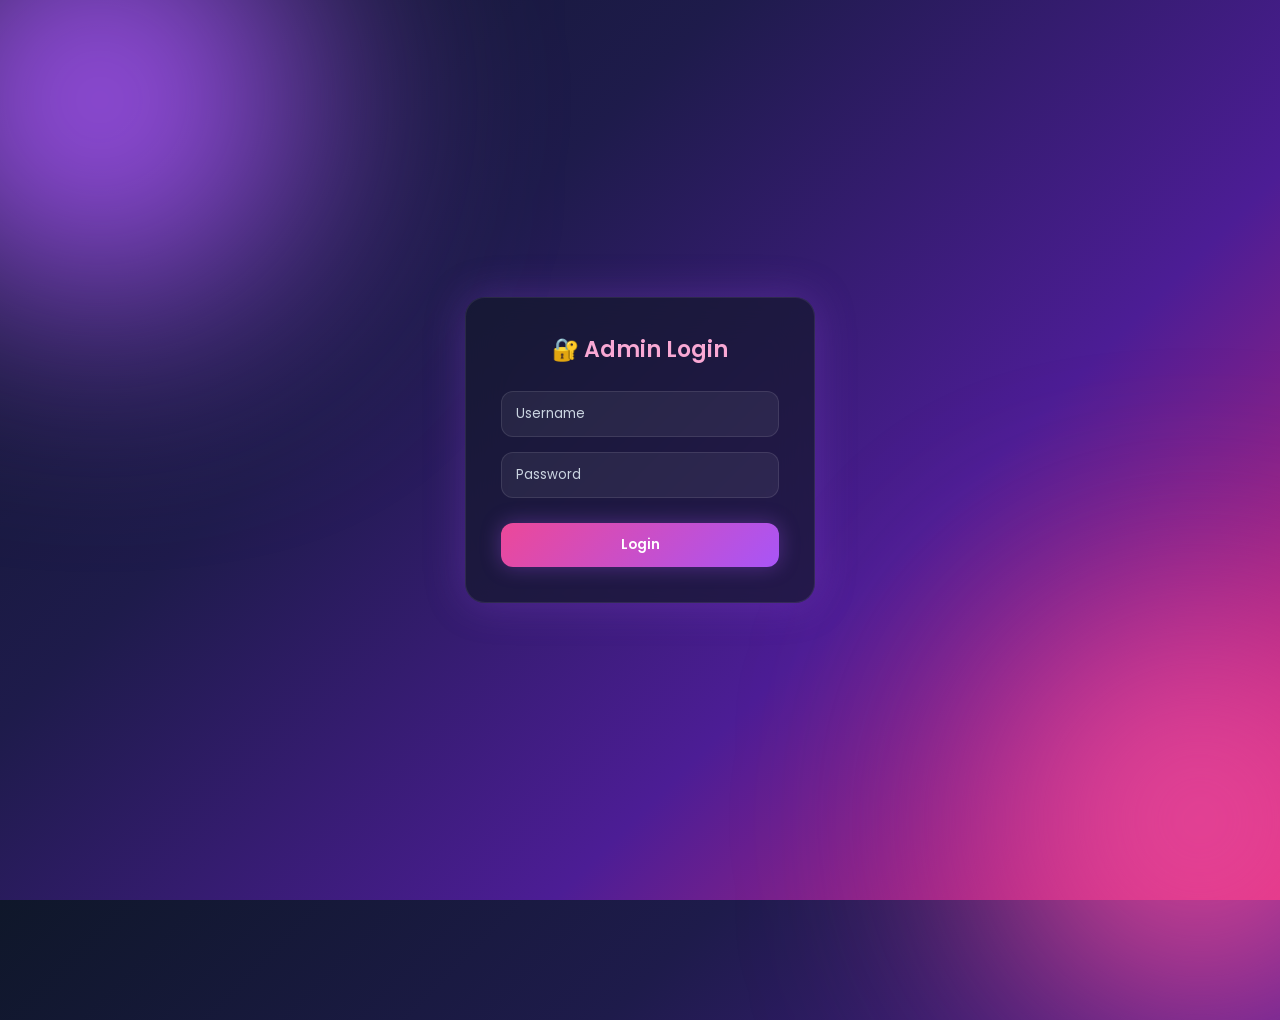
<file: templates/login.html>
<!DOCTYPE html>
<html lang="en">
<head>
<meta charset="UTF-8">
<meta name="viewport" content="width=device-width, initial-scale=1.0">
<title>Admin Login</title>

<link href="https://fonts.googleapis.com/css2?family=Poppins:wght@300;400;500;600;700&display=swap" rel="stylesheet">

<style>
*{
    margin:0;
    padding:0;
    box-sizing:border-box;
    font-family:'Poppins',sans-serif;
}

body{
    height:100vh;
    display:flex;
    align-items:center;
    justify-content:center;

    background:linear-gradient(135deg,#0f172a,#1e1b4b,#4c1d95,#db2777);
    overflow:hidden;
    color:white;
}

/* glowing background effects */
body::before,
body::after{
    content:"";
    position:absolute;
    width:400px;
    height:400px;
    border-radius:50%;
    filter:blur(120px);
    z-index:0;
}

body::before{
    background:#a855f7;
    top:-100px;
    left:-100px;
}

body::after{
    background:#ec4899;
    bottom:-120px;
    right:-120px;
}

/* login card */
form{
    position:relative;
    z-index:1;

    width:350px;
    padding:35px;

    background:rgba(17,24,39,0.65);
    backdrop-filter:blur(20px);

    border:1px solid rgba(255,255,255,0.08);
    border-radius:20px;

    box-shadow:0 0 40px rgba(168,85,247,0.25);
    display:flex;
    flex-direction:column;
    gap:15px;

    animation:fadeIn 0.6s ease;
}

@keyframes fadeIn{
    from{opacity:0; transform:translateY(20px);}
    to{opacity:1; transform:translateY(0);}
}

form::before{
    content:"🔐 Admin Login";
    font-size:22px;
    font-weight:600;
    text-align:center;
    margin-bottom:10px;
    color:#f9a8d4;
}

/* inputs */
input{
    padding:12px 14px;
    border-radius:12px;
    border:1px solid rgba(255,255,255,0.1);

    background:rgba(255,255,255,0.06);
    color:white;
    outline:none;

    transition:0.3s;
}

input:focus{
    border-color:#a855f7;
    box-shadow:0 0 10px rgba(168,85,247,0.4);
}

/* button */
button{
    margin-top:10px;
    padding:12px;

    border:none;
    border-radius:12px;

    cursor:pointer;
    font-weight:600;
    color:white;

    background:linear-gradient(135deg,#ec4899,#a855f7);
    box-shadow:0 0 20px rgba(168,85,247,0.35);

    transition:0.3s;
}

button:hover{
    transform:scale(1.05);
    box-shadow:0 0 30px rgba(168,85,247,0.6);
}

/* small helper text feel */
input::placeholder{
    color:#cbd5e1;
}

/* mobile */
@media(max-width:500px){
    form{
        width:90%;
        padding:25px;
    }
}
</style>
</head>

<body>

<form action="/admin-login" method="POST">

    <input
        type="text"
        name="username"
        placeholder="Username"
        required>

    <input
        type="password"
        name="password"
        placeholder="Password"
        required>

    <button type="submit">
        Login
    </button>

</form>

</body>
</html>
</file>
